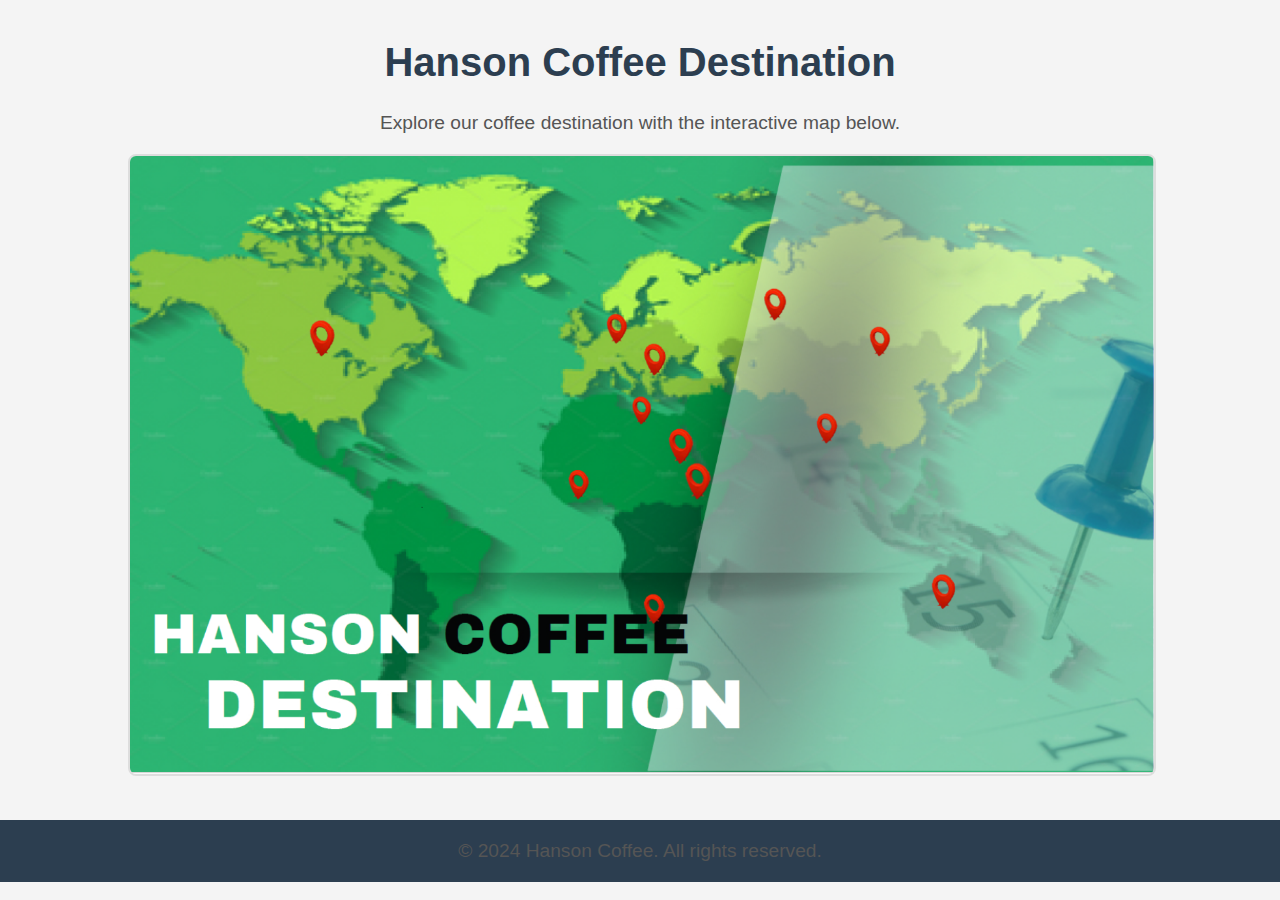
<file: destination.html>
<!DOCTYPE html>
<html lang="en">
<head>
    <meta charset="UTF-8">
    <meta name="viewport" content="width=device-width, initial-scale=1.0">
    <title>Hanson Coffee Destination</title>
    <style>
        body {
            font-family: Arial, sans-serif;
            margin: 0;
            padding: 0;
            color: #333;
            background-color: #f4f4f4;
            text-align: center;
        }
        .container {
            width: 80%;
            margin: 0 auto;
            padding: 20px;
        }
        h1 {
            margin-top: 20px;
            font-size: 2.5em;
            color: #2c3e50;
        }
        p {
            font-size: 1.2em;
            color: #555;
            margin: 20px 0;
        }
        .map {
            margin: 20px 0;
        }
        .map img {
            width: 100%;
            max-width: 1200px;
            height: auto;
            border: 2px solid #ddd;
            border-radius: 8px;
        }
        .footer {
            background-color: #2c3e50;
            color: white;
            padding: 20px;
            text-align: center;
        }
        .footer p {
            margin: 0;
        }
    </style>
</head>
<body>
    <div class="container">
        <h1>Hanson Coffee Destination</h1>
        <p>Explore our coffee destination with the interactive map below.</p>
        
        <div class="map">
            <img src="img/coffee.png" alt="Hanson Coffee Destination Map">
        </div>
    </div>

    <div class="footer">
        <p>&copy; 2024 Hanson Coffee. All rights reserved.</p>
    </div>
</body>
</html>
</file>
